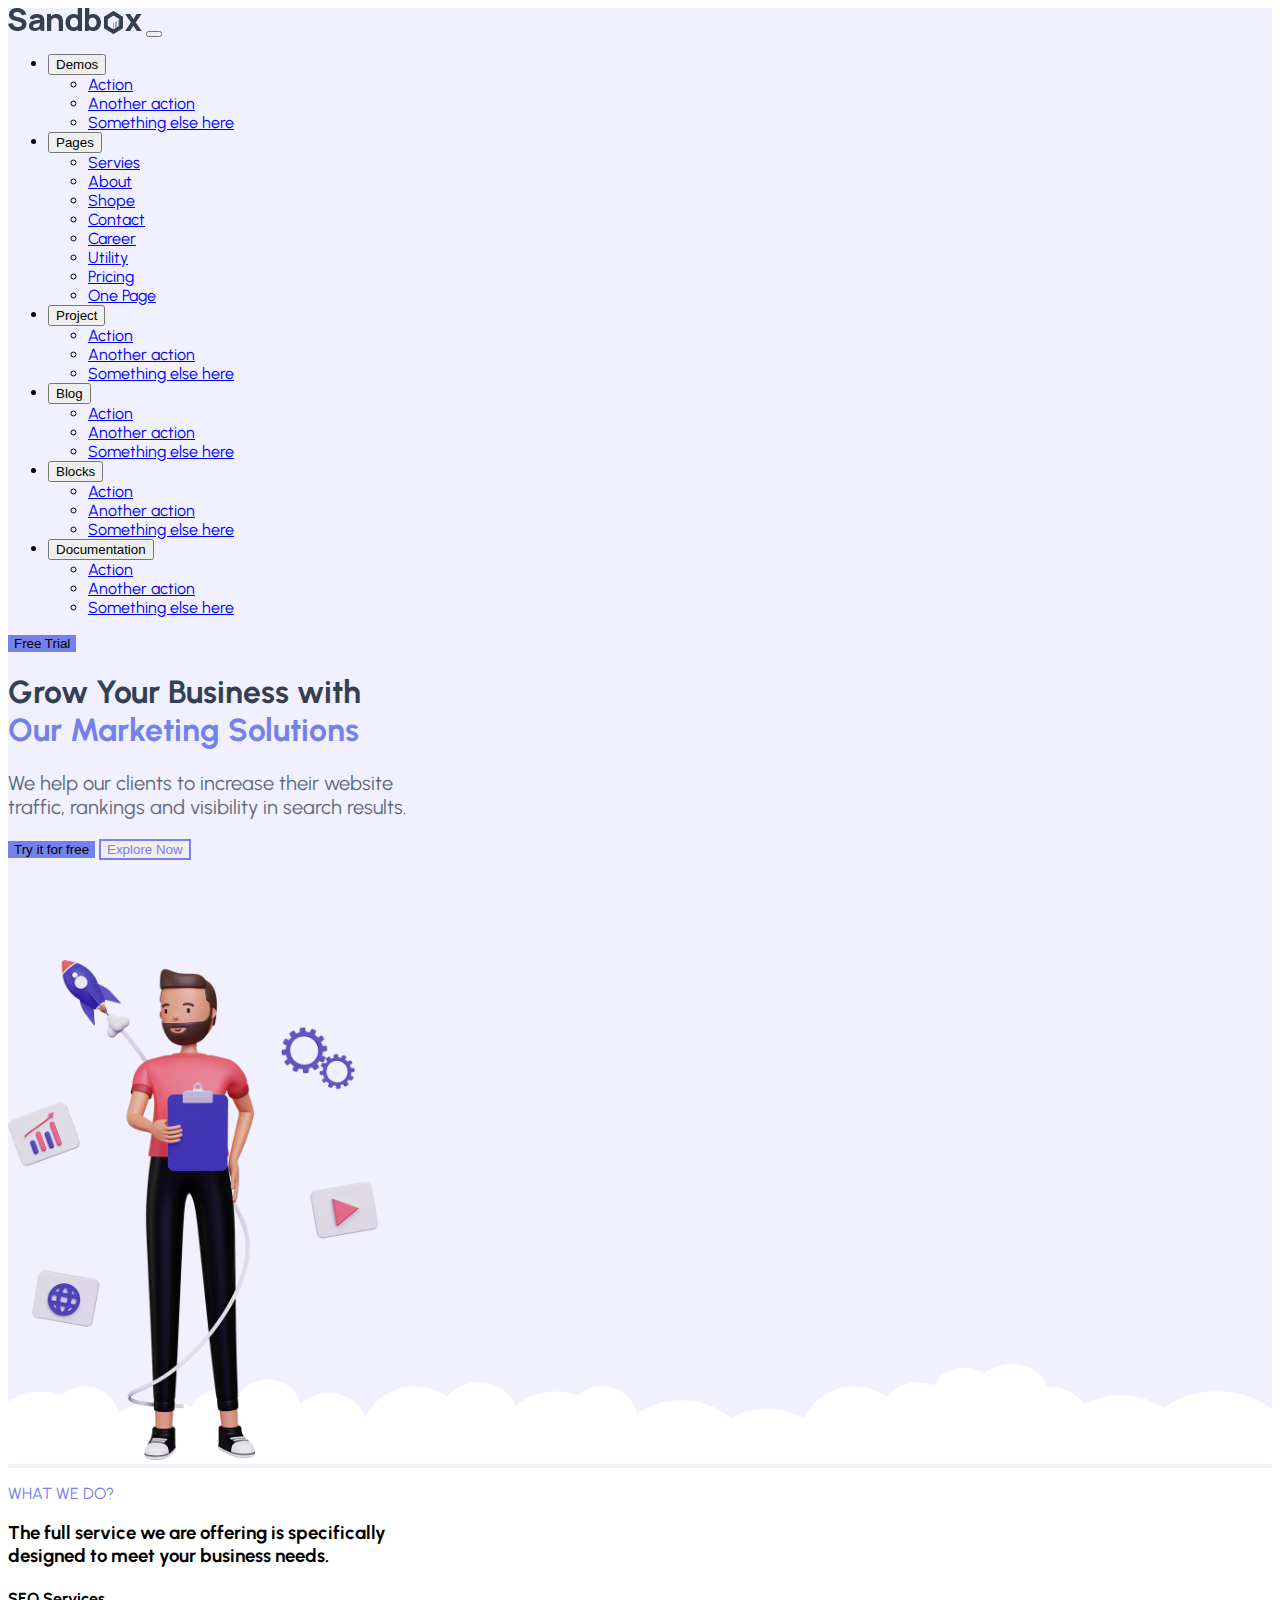
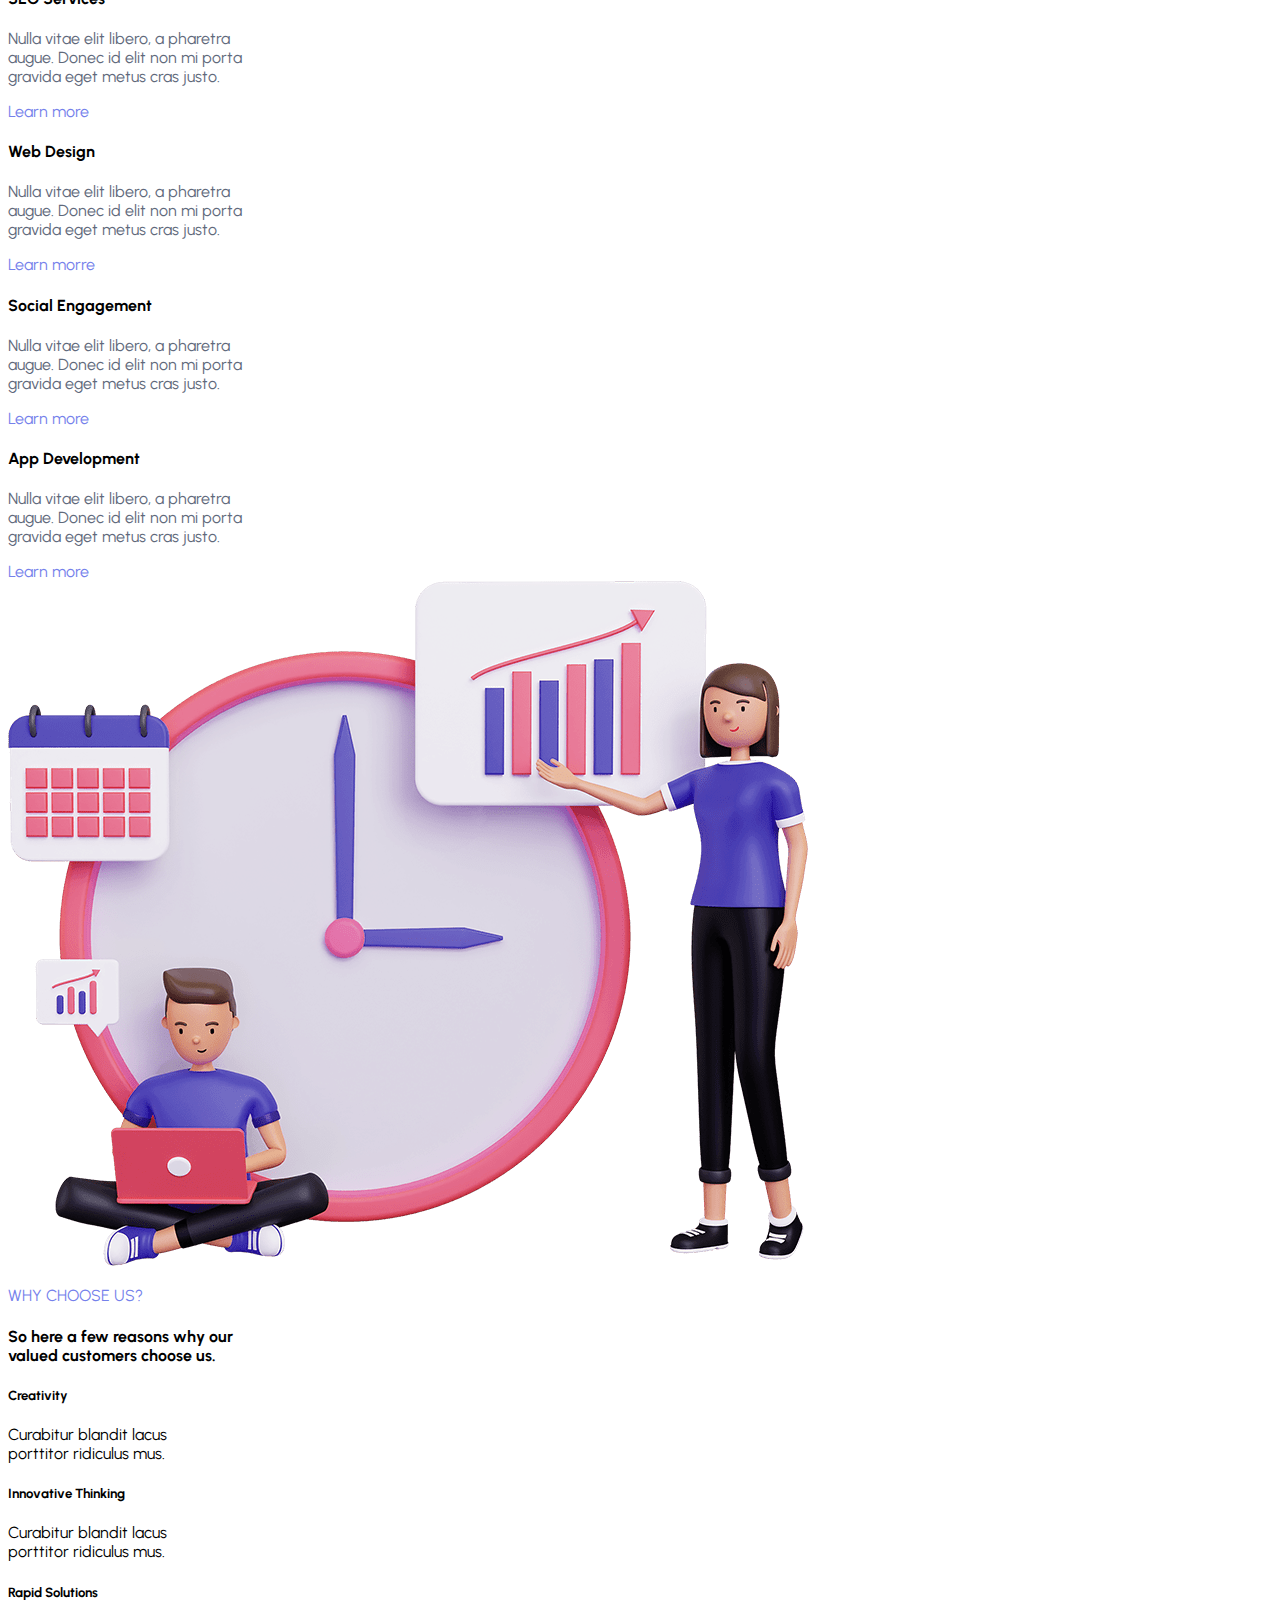
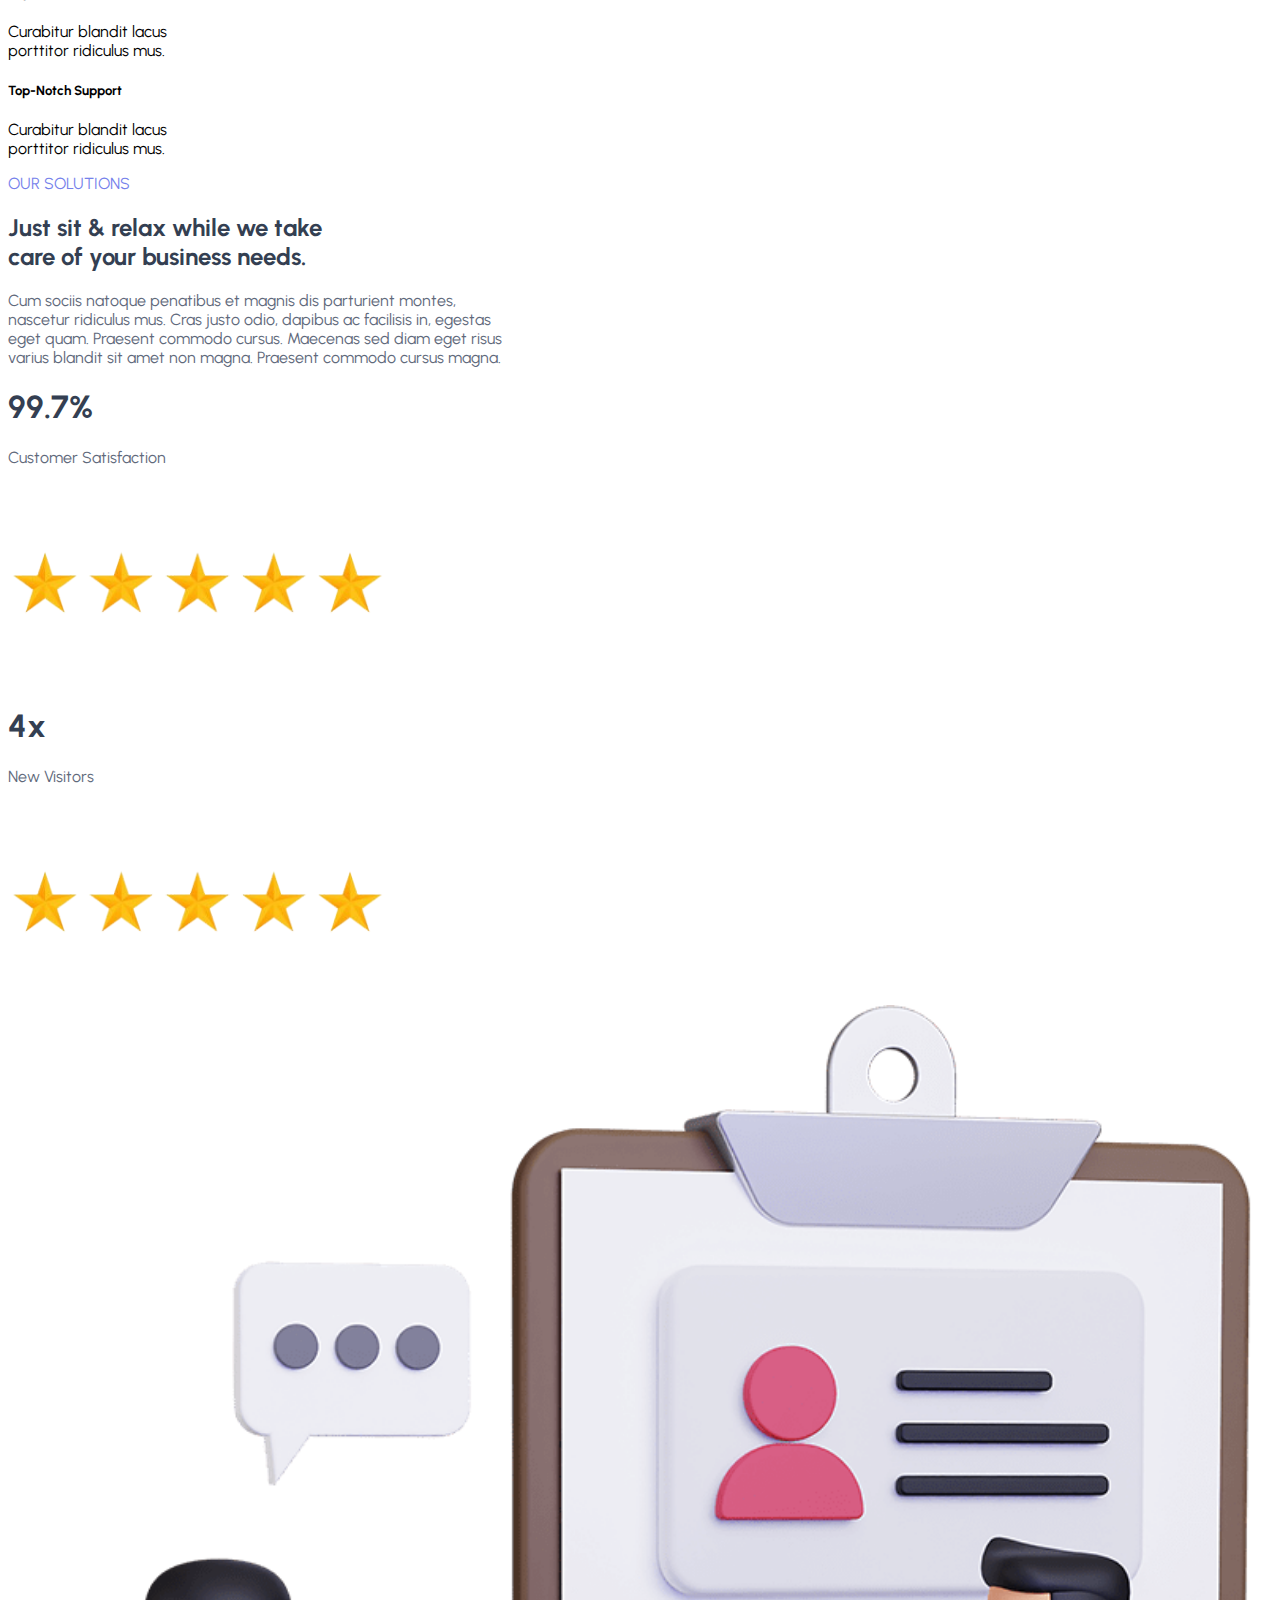
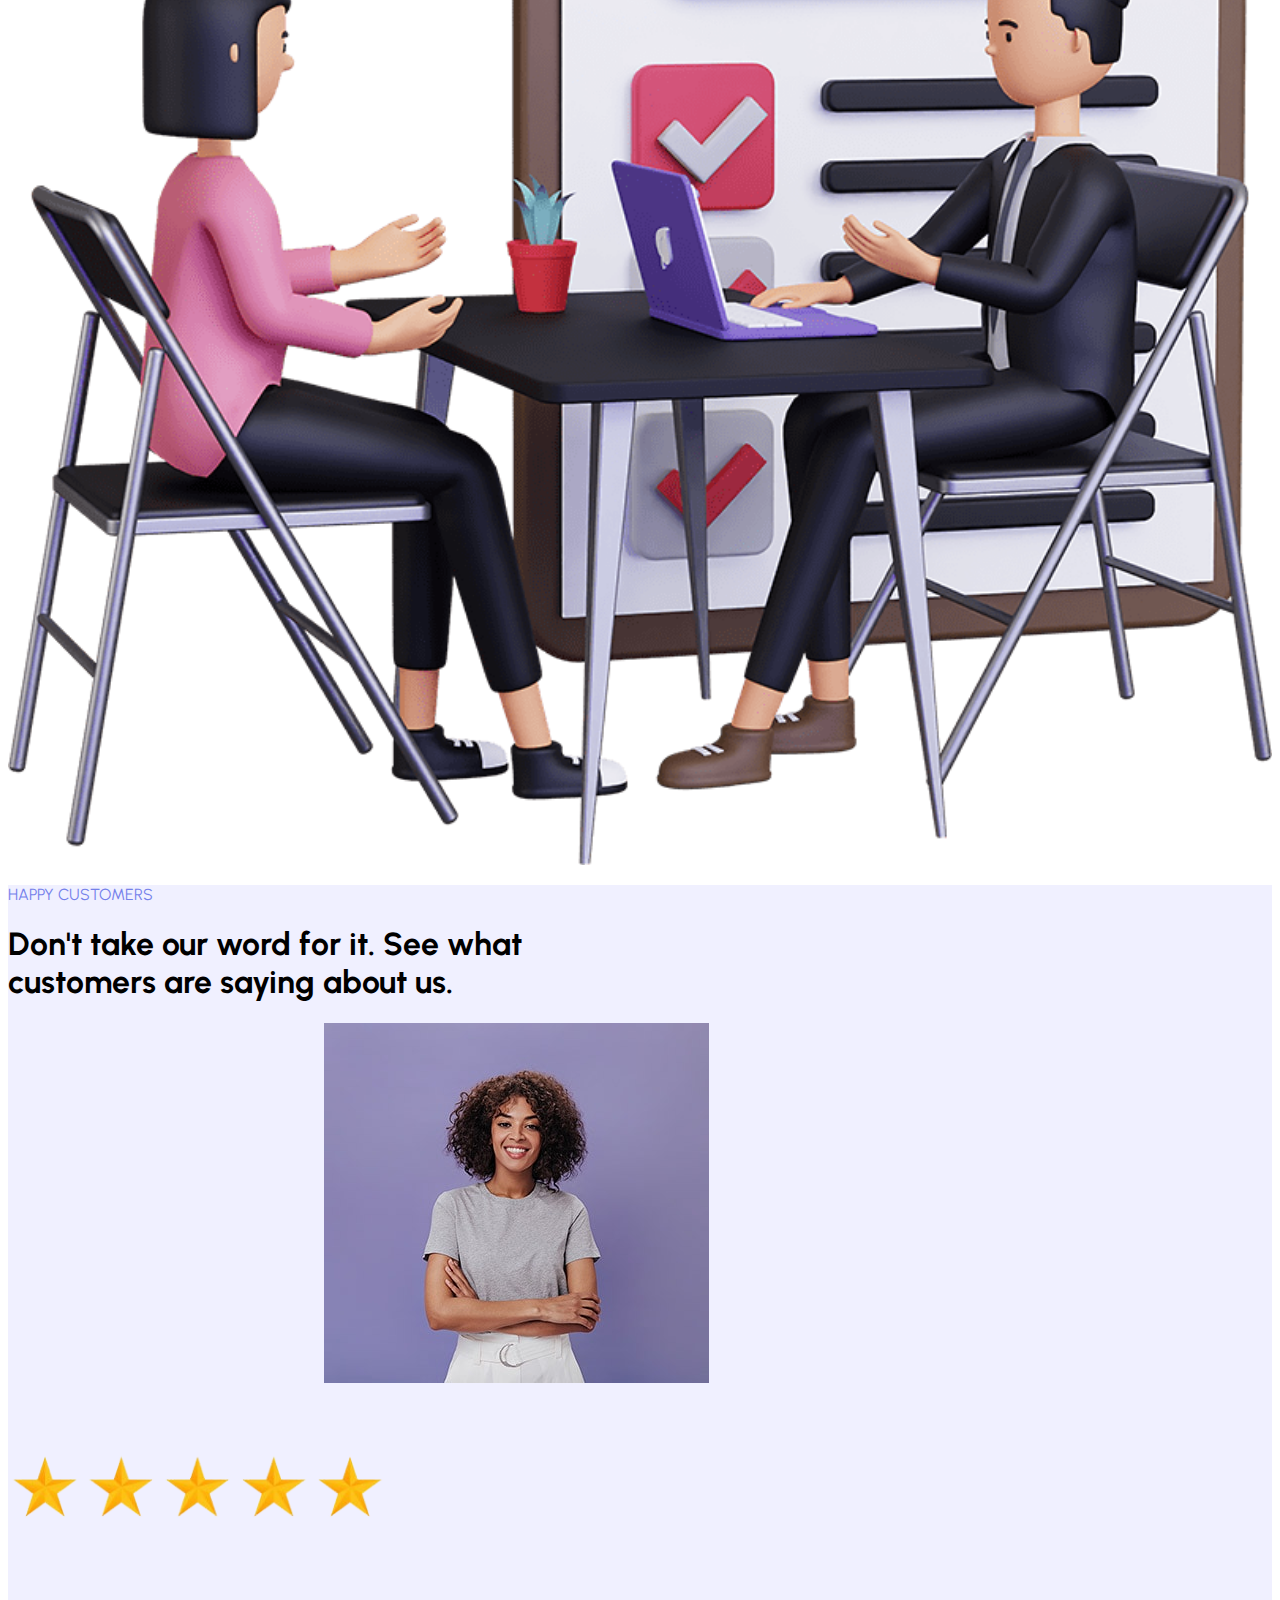
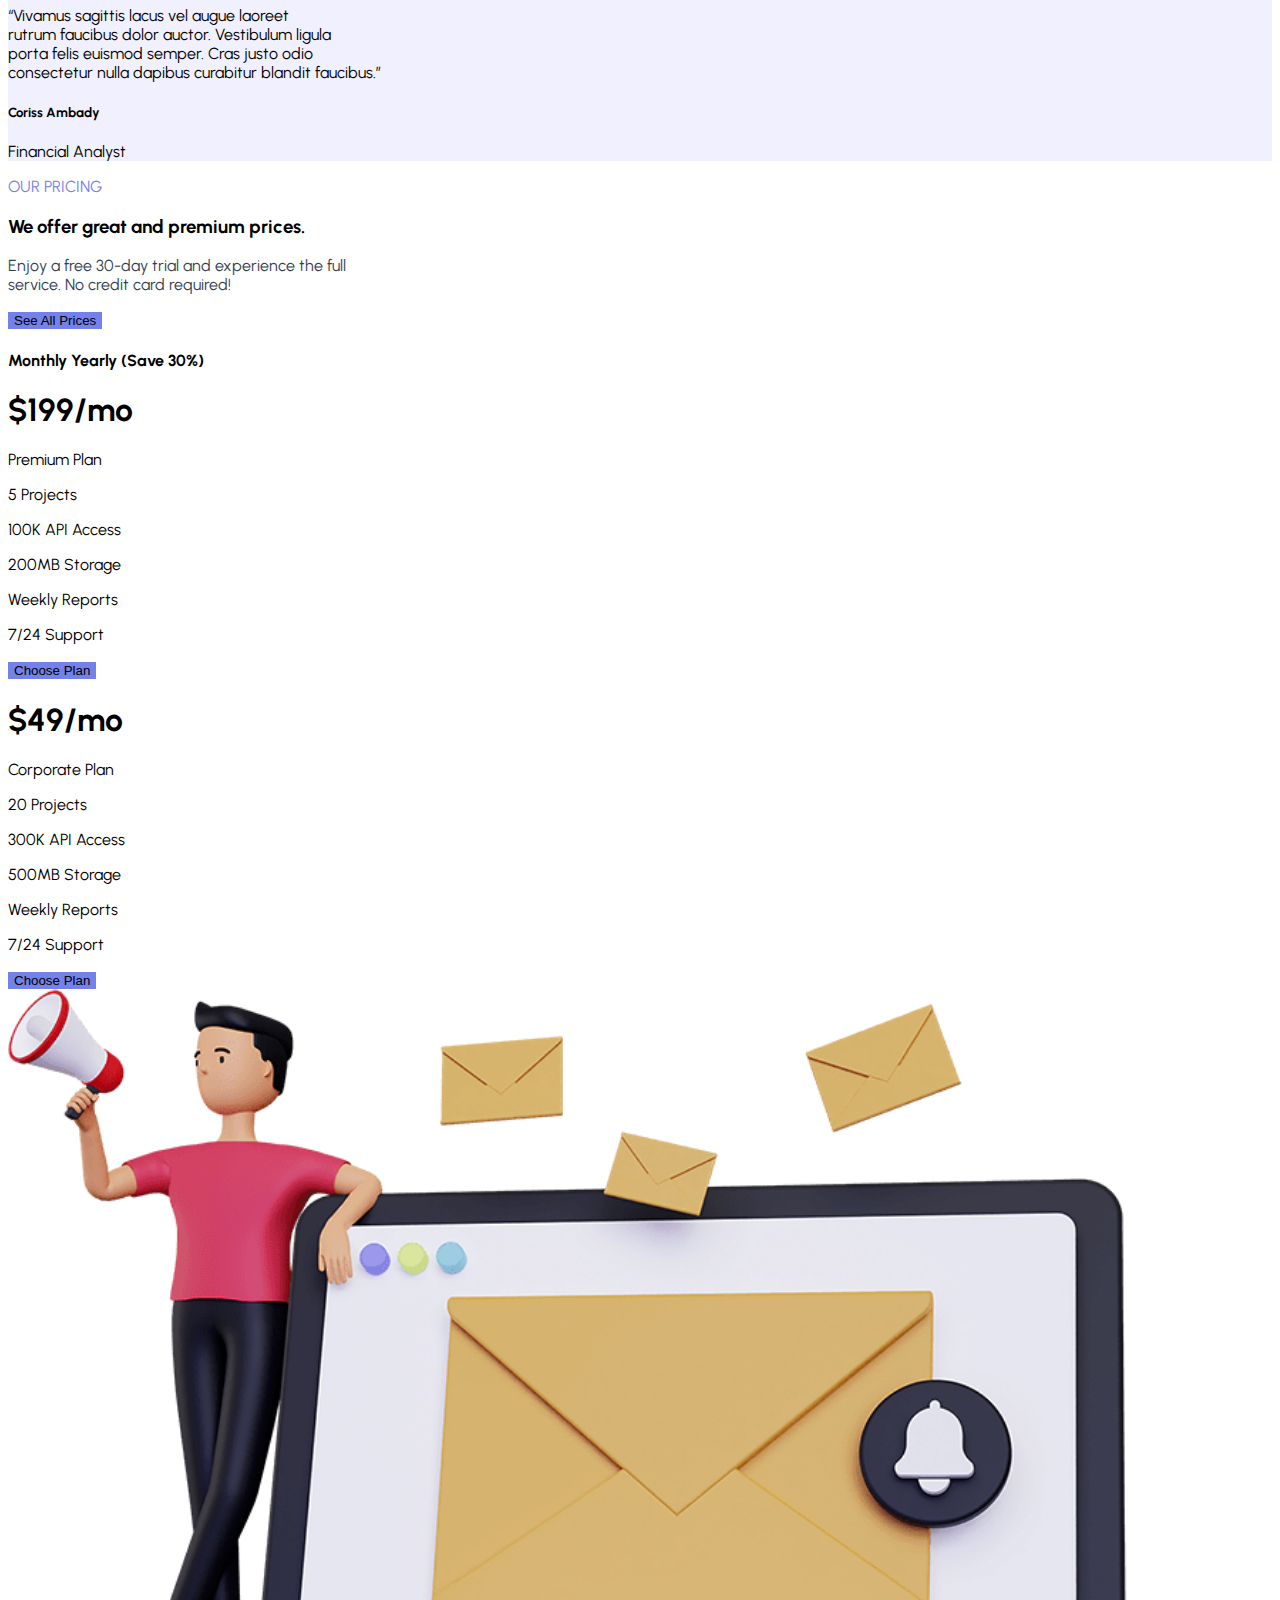
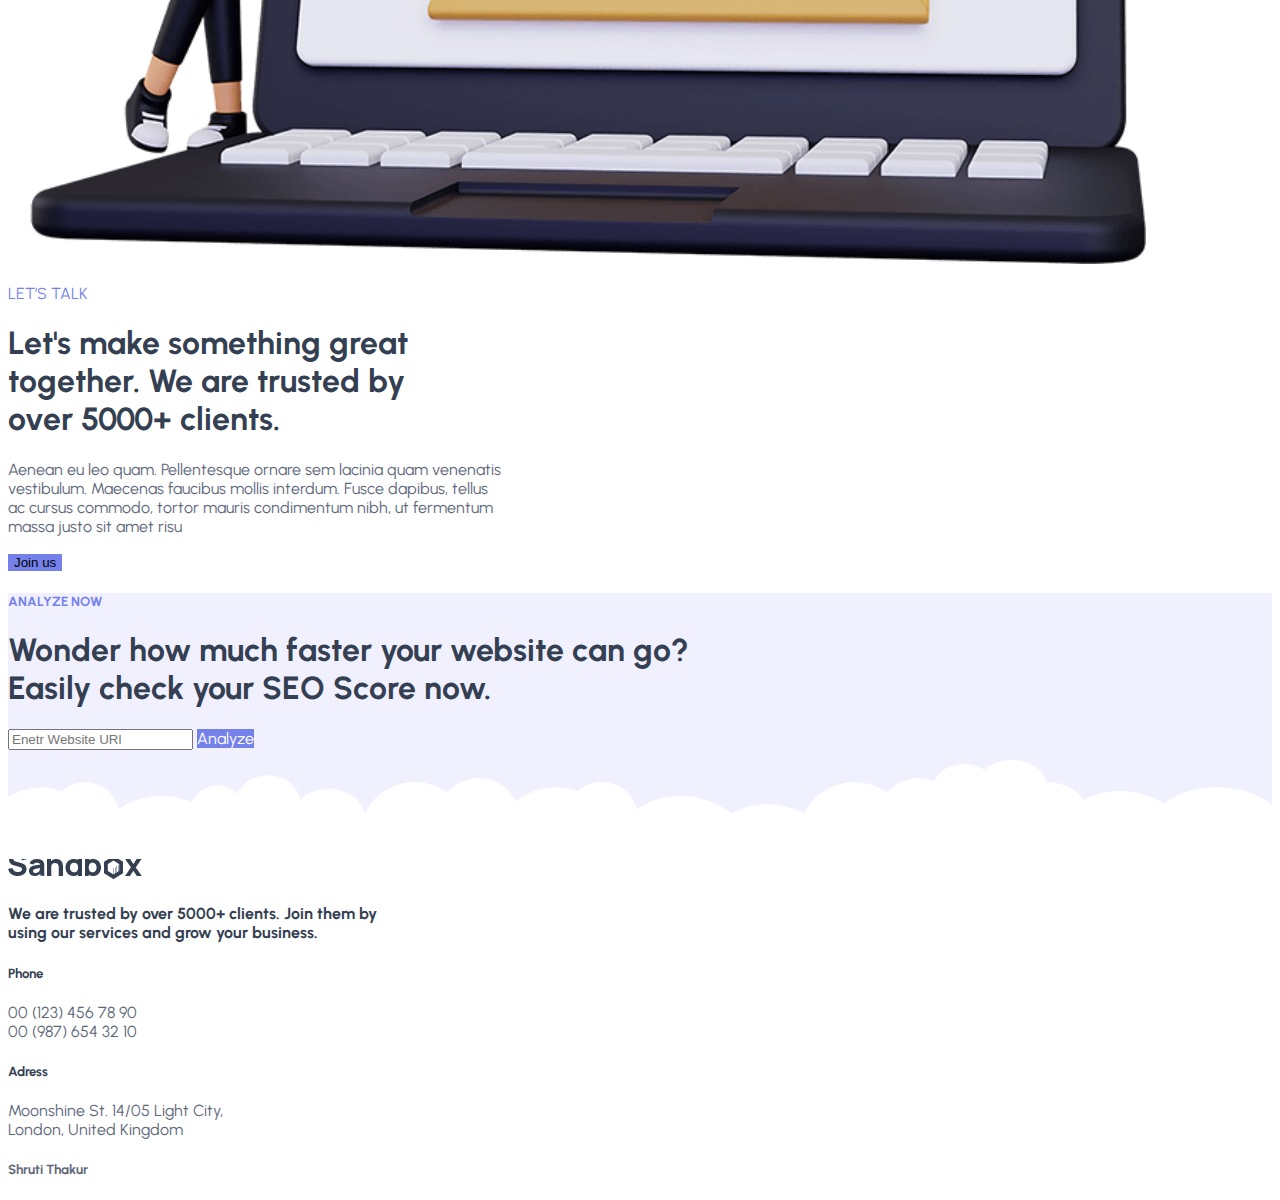
<file: index.html>
<!DOCTYPE html>
<html lang="en">
<head>
    <meta charset="UTF-8">
    <meta name="viewport" content="width=device-width, initial-scale=1.0">
    <title>Document</title>
    <link rel="stylesheet" href="stylesheet.css">
    <link rel="stylesheet" href="responsive.css">
    <link href="https://cdn.jsdelivr.net/npm/bootstrap@5.3.2/dist/css/bootstrap.min.css" rel="stylesheet" integrity="sha384-T3c6CoIi6uLrA9TneNEoa7RxnatzjcDSCmG1MXxSR1GAsXEV/Dwwykc2MPK8M2HN" crossorigin="anonymous">
    <script src="https://cdn.jsdelivr.net/npm/bootstrap@5.3.2/dist/js/bootstrap.bundle.min.js" integrity="sha384-C6RzsynM9kWDrMNeT87bh95OGNyZPhcTNXj1NW7RuBCsyN/o0jlpcV8Qyq46cDfL" crossorigin="anonymous"></script>
    <link rel="stylesheet" href="https://cdnjs.cloudflare.com/ajax/libs/font-awesome/6.5.1/css/all.min.css" integrity="sha512-DTOQO9RWCH3ppGqcWaEA1BIZOC6xxalwEsw9c2QQeAIftl+Vegovlnee1c9QX4TctnWMn13TZye+giMm8e2LwA==" crossorigin="anonymous" referrerpolicy="no-referrer"/>
    <link rel="preconnect" href="https://fonts.googleapis.com">
    <link rel="preconnect" href="https://fonts.gstatic.com" crossorigin>
    <link href="https://fonts.googleapis.com/css2?family=Urbanist:wght@300;400&display=swap" rel="stylesheet">
</head>
<body>
  <div class="clouds">
    <nav class="navbar navbar-expand-md navbar-light bg-light">
        <div class="container">
          <a class="navbar-brand" href="javascript:void(0)"><img src="images/logo-dark.png" alt=""></a>
          <button class="navbar-toggler" type="button" data-bs-toggle="collapse" data-bs-target="#mynavbar">
            <span class="navbar-toggler-icon"></span>
          </button>
          <div class="collapse navbar-collapse" id="mynavbar">
            <ul class="navbar-nav m-auto">
              <li class="nav-item">
                <div class="dropdown">
                  <button class="btn  dropdown-toggle" type="button"  data-bs-toggle="dropdown">
                    Demos
                  </button>
                  <ul class="dropdown-menu">
                    <li><a class="dropdown-item" href="#">Action</a></li>
                    <li><a class="dropdown-item" href="#">Another action</a></li>
                    <li><a class="dropdown-item" href="#">Something else here</a></li>
                  </ul>
                </div>
              </li>
              <li class="nav-item">
                <div class="dropdown">
                  <button class="btn dropdown-toggle" type="button" data-bs-toggle="dropdown" >
                    Pages
                  </button>
                  <ul class="dropdown-menu">
                    <li><a class="dropdown-item" href="#">Servies</a></li>
                    <li><a class="dropdown-item" href="#">About</a></li>
                    <li><a class="dropdown-item" href="#">Shope</a></li>
                    <li><a class="dropdown-item" href="#">Contact</a></li>
                    <li><a class="dropdown-item" href="#">Career</a></li>
                    <li><a class="dropdown-item" href="#">Utility</a></li>
                    <li><a class="dropdown-item" href="#">Pricing</a></li>
                    <li><a class="dropdown-item" href="#">One Page</a></li>
                  </ul>
                </div>
              </li>
              <li class="nav-item">
                <div class="dropdown">
                  <button class="btn  dropdown-toggle" type="button"  data-bs-toggle="dropdown">
                    Project
                  </button>
                  <ul class="dropdown-menu">
                    <li><a class="dropdown-item" href="#">Action</a></li>
                    <li><a class="dropdown-item" href="#">Another action</a></li>
                    <li><a class="dropdown-item" href="#">Something else here</a></li>
                  </ul>
                </div>
              </li>
              <li class="nav-item">
                <div class="dropdown">
                  <button class="btn dropdown-toggle" type="button" data-bs-toggle="dropdown">
                    Blog
                  </button>
                  <ul class="dropdown-menu">
                    <li><a class="dropdown-item" href="#">Action</a></li>
                    <li><a class="dropdown-item" href="#">Another action</a></li>
                    <li><a class="dropdown-item" href="#">Something else here</a></li>
                  </ul>
                </div>
              </li>
              <li class="nav-item">
                <div class="dropdown">
                  <button class="btn dropdown-toggle" type="button"  data-bs-toggle="dropdown" >
                    Blocks
                  </button>
                  <ul class="dropdown-menu">
                    <li><a class="dropdown-item" href="#">Action</a></li>
                    <li><a class="dropdown-item" href="#">Another action</a></li>
                    <li><a class="dropdown-item" href="#">Something else here</a></li>
                  </ul>
                </div>
              </li>
              <li class="nav-item">
                <div class="dropdown">
                  <button class="btn  dropdown-toggle" type="button"  data-bs-toggle="dropdown">
                    Documentation
                  </button>
                  <ul class="dropdown-menu">
                    <li><a class="dropdown-item" href="#">Action</a></li>
                    <li><a class="dropdown-item" href="#">Another action</a></li>
                    <li><a class="dropdown-item" href="#">Something else here</a></li>
                  </ul>
                </div>
              </li>
            </ul>
            <form class="d-flex">
              <button class="btn btn-primary p-3" type="button" style="background-color: rgb(117, 129, 235); border: none;">Free Trial</button>
            </form>
          </div>
        </div>
      </nav>  
 <!-- <nav-end> -->
    <section class="container">
      <div class="row container d-flex">
        <div class="col-lg-6 mt-5  pt-5">
            <h1 class="p-4" style="color:#343f52;">Grow Your Business with <br>
            <span style="color:rgb(117, 129, 235);">Our Marketing Solutions</span></h1>
            <p class="ps-4" style="font-size: 20px; color: #60697b;">We help our clients to increase their website 
            <br> traffic, rankings and visibility in search results.</p>
            <button class="btn btn-primary p-3 ms-4" style="background-color: rgb(117, 129, 235);border: none;"> Try it for free </button>
            <button class="btn p-3 m-3" style="border: 2px solid rgb(117, 129, 235); color:rgb(117, 129, 235) ;"> Explore Now</button>
        </div>
        <div class="col-6 man-img ">
          <img src="images/3d11.png" alt="" style="height:500px;">
      </div>
      </div>
    </section>
    <img src="images/clouds.png" alt="" width="100%">
  </div>
  <!-- <section-end> -->
    <div class="container border-2">
      <div class="row">
        <div class=" text-center mt-5">
          <p class="pt-4" style="color:rgb(117, 129, 235) ;">WHAT WE DO?</p>
          <h3 class="pt-2">The full service we are offering is specifically  <br>designed to meet your business needs.</h3>
        </div>
        <div class=" row text-center d-flex mt-5 pt-5  ">
          <div class="col-md-12 col-lg-3 text-center pt-4 pb-5">
            <i class="fa-solid fa-globe" style="font-size: 50px;  color:rgb(117, 129, 235);"></i>
            <div class=" icon pt-3 ">
              <h4>SEO Services</h4>
              <p class="ms-4 me-4 mt-4" style="color: #60697b;">Nulla vitae elit libero, a pharetra
                <br> augue. Donec id elit non mi porta
                <br> gravida eget metus cras justo.</p>
                <a href="#" style="color:rgb(117, 129, 235);text-decoration: none;">Learn more
                  <i class="fa-solid fa-arrow-right"></i></a>
            </div>
          </div>
          <div class="col-md-12 col-lg-3 text-center pt-4" >
            <i class="fa-solid fa-code"style="font-size: 50px; color:rgb(117, 129, 235);"></i>
            <div class="icon pt-3">
              <h4>Web Design</h4>
              <p class="ms-4 me-4 mt-4" style="color: #60697b;">Nulla vitae elit libero, a pharetra
                <br> augue. Donec id elit non mi porta
                <br> gravida eget metus cras justo.</p>
                <a href="#" style="color:rgb(117, 129, 235); text-decoration: none;">Learn morre
                  <i class="fa-solid fa-arrow-right"></i></a>
            </div>
          </div>
          <div class="col-md-12 col-lg-3  text-center pt-4" >
            <i class="fa-solid fa-users"style="font-size: 50px; color:rgb(117, 129, 235);"></i>
            <div class=" icon pt-3">
              <h4>Social Engagement</h4>
              <p class="ms-4 me-4 mt-4" style="color: #60697b;">Nulla vitae elit libero, a pharetra
                <br> augue. Donec id elit non mi porta
                <br> gravida eget metus cras justo.</p>
                <a href="#" style="color:rgb(117, 129, 235);text-decoration: none;">Learn more
                  <i class="fa-solid fa-arrow-right"></i></a>
            </div>
          </div>
          <div class="col-md-12 col-lg-3  text-center pt-4 ">
            <i class="fa-regular fa-window-restore" style="font-size: 50px; color:rgb(117, 129, 235);"></i>
            <div class="icon pt-3">
              <h4>App Development  </h4>
              <p class="ms-4 me-4 mt-4" style="color: #60697b;;">Nulla vitae elit libero, a pharetra
                <br> augue. Donec id elit non mi porta
                <br> gravida eget metus cras justo.</p>
                <a href="#" style="color:rgb(117, 129, 235);text-decoration: none;">Learn more
                  <i class="fa-solid fa-arrow-right"></i></a>
            </div>
          </div>
        </div>
      </div>
    </div>
    <!-- <section-2 end> -->
     
      <!-- section-3 start -->
      <div class="container  mb-3 mt-5 pt-5">
        <div class="row">
          <div class="col-lg-6 col-md-12 ">
            <img src="images/3d8 (1).png" alt="" style="max-width:100%;">
          </div>
          <div class="col-lg-6 col-md-12 ">
            <div class="row d-flex flex-column  pt-5">
              <p style="color:rgb(117, 129, 235) ;">WHY CHOOSE US?</p>
              <h4>So here a few reasons why our
              <br>valued customers choose us.</h4>
            </div>
            <div class="row d-flex mt-5 ">
              <div class="col-md-12 col-lg-6 d-flex ">
                <div class="mt-2  p-3">
                <i class="fa-solid fa-users"style="font-size: 30px; color:rgb(117, 129, 235);"></i>
                </div>
                <div>
                  <h5 class="pt-3">Creativity</h5>
                  <p>Curabitur blandit lacus <br>
                     porttitor ridiculus mus.</p>
                </div>
              </div>
              <div class="col-md-12 col-lg-6 d-flex  ">
                <div class="mt-2 p-3">
                <i class="fa-solid fa-users"style="font-size: 30px; color:rgb(117, 129, 235);"></i>
                </div>
                <div>
                  <h5 class="pt-3">Innovative Thinking</h5>
                  <p>Curabitur blandit lacus <br>
                     porttitor ridiculus mus.</p>
                </div>
              </div>
            </div>
            <div class="row d-flex">
              <div class="col-md-12 col-lg-6 d-flex ">
                <div class="m-2 p-2">
                <i class="fa-solid fa-boxes-stacked  me-md-3"style="font-size: 30px; color:rgb(117, 129, 235);"></i>
                </div>
                <div>
                  <h5 class="pt-3">Rapid Solutions</h5>
                  <p>Curabitur blandit lacus <br>
                     porttitor ridiculus mus.</p>
                </div>
              </div>
              <div class="col-md-12 col-lg-6 d-flex ">
                <div class="m-2 p-3">
                <i class="fa-solid fa-headphones  me-md-3"style="font-size: 30px; color:rgb(117, 129, 235);"></i>
                </div>
                <div>
                  <h5 class="pt-3">Top-Notch Support</h5>
                  <p>Curabitur blandit lacus <br>
                     porttitor ridiculus mus.</p>
                </div>
              </div>
            </div>
          </div>
        </div>
      </div>
      <!-- <section-3 end> -->

        <!-- <section-4 start> -->
<div class="container ">
<div class="row">
  <div class="col-lg-6 col-md-12 mt-5">
    <p class="ms-4 mt-5" style="color:rgb(117, 129, 235) ;">OUR SOLUTIONS</p>
    <h2 class="ms-4 mt-3" style="color: #343f52;">Just sit & relax while we take
    <br> care of your business needs.</h2>
    <p class="ms-4 m-4" style="color: #60697b;">Cum sociis natoque penatibus et magnis dis parturient montes,
    <br>nascetur ridiculus mus. Cras justo odio, dapibus ac facilisis in, egestas
    <br>eget quam. Praesent commodo cursus. Maecenas sed diam eget risus
    <br>varius blandit sit amet non magna. Praesent commodo cursus magna.</p>
    <div class="d-flex">
      <div class=" col-lg-4 col-md-12 ms-4 ">
      <h1 style="color: #343f52;">99.7%</h1>
      <p class="" style="color: #60697b;">Customer Satisfaction</p>
      <img src="images/google.png" alt="" style="width:30%;">
      </div>
      <div class="col-lg-4 col-md-12" >
      <h1 style="color: #343f52;">4x</h1>
      <p class="mt-2" style="color: #60697b;">New Visitors</p>
      <img src="images/google.png" alt="" style="width:30%;">
      </div>
    </div>
  </div>
  <div class="col-lg-6 col-md-12 ">
    <img src="images/3d5.png" alt="" style="width:100%; height: 85%;">
  </div>
</div> 
   </div>  
    <!-- </section-4 end> -->

    <!-- <section-5 start> -->
  <div class="container rounded-5 mt-4"style="background-color:#f0f0ff ;">
    <div class="row pt-5 pb-5 ">
      <div class="text-center">
        <p style="color:rgb(117, 129, 235) ;">HAPPY CUSTOMERS</p>
        <h1>Don't take our word for it. See what 
          <br>customers are saying about us.
        </h1>
        </div>
          <div class="col-lg-6 col-md-12 d-none d-md-block pt-5">
            <img  class="rounded-circle"style="margin-left:25%;" src="images/about28.jpg" alt="" style="max-width:100%;">
          </div>
          <div class="col-lg-6  col-md-12">
            <div class="colum ms-lg-5 pt-5">
              <img src="images/google.png" alt="" style="width: 30%;">
              <p>“Vivamus sagittis lacus vel augue laoreet 
                <br>rutrum faucibus dolor auctor. Vestibulum ligula 
                <br>porta felis euismod semper. Cras justo odio
                <br> consectetur nulla dapibus curabitur blandit faucibus.”</p>
                <h5 class="mb-1">Coriss Ambady</h5>
                <p class="mb-4">Financial Analyst</p>
            </div> 
          </div>
    </div>
</div>
    <!-- <section-5 end> -->

    <!-- <section-6 start> -->
    <div class="container">
      <div class="row  mt-5 mb-5">
       <div class="col-lg-4 col-md-12 d-flex flex-column justify-content-center align-content-center">
        <p style="color:rgb(117, 129, 235) ;">OUR PRICING</p>
        <h3>We offer great and premium prices.</h3>
        <p style="color:#343f52;">Enjoy a free 30-day trial and experience the full <br>service. No credit card required!</p>
        <div> 
        <button class="btn btn-primary  p-3 m-2" style="background-color: rgb(117, 129, 235);border: none;"> See All Prices </button>
      </div>
      </div>
       <div class="col-lg-8 col-md-12 ">
        <div class="row d-flex justify-content-center align-items-center mt-5">
          <h4 class="p-4 text-end">Monthly
            <i class="fa-solid fa-toggle-on"></i>
            Yearly (Save 30%)</h4>
        <div class="col-lg-4 col-md-12 text-center m-5 shadow p-3 mb-5 bg-body rounded ">
          <div class="sec4">
              <h1 class="text2">$199/mo</h1>
              <p class="text2">Premium Plan</p>
          </div>
          <div class="sec5">
              
              <p class="text2">5 Projects</p>
          </div>
          <div class="sec5">
              
              <p class="text2">100K API Access</p>
          </div>
          <div class="sec5">
              
              <p class="text2">200MB Storage</p>
          </div>
          <div class="sec5">
              
              <p class="text2">Weekly Reports</p>
          </div>
          <div class="sec5">
              
            <p class="text2">7/24 Support</p>
        </div>
          <div class="sec6">
           <button class="btn btn-primary p-3 m-2" style="background-color: rgb(117, 129, 235);border: none;">Choose Plan</button>
          </div>
        </div>
        <div class="col-lg-4  col-md-12 text-center shadow p-3 mb-5 bg-body rounded">
          <div class="sec4">
              <h1 class="text2">$49/mo</h1>
              <p class="text2">Corporate Plan</p>
          </div>
          <div class="sec5">
              
              <p class="text2">20 Projects</p>
          </div>
          <div class="sec5">
              
              <p class="text2">300K API Access</p>
          </div>
          <div class="sec5">
              
              <p class="text2">500MB Storage</p>
          </div>
          <div class="sec5">
              
              <p class="text2">Weekly Reports</p>
          </div>
          <div class="sec5">
              
            <p class="text2">7/24 Support</p>
        </div>
          <div class="sec6">
           <button class="btn btn-primary p-3 m-2" style="background-color: rgb(117, 129, 235);border: none;">Choose Plan</button>
          </div>
        </div>
      </div>
    </div>
    </div>
    </div>
    <!-- <section-6 end> -->

    <!-- <section-7 start> -->
      <div class="container mb-5">
        <div class="row  mt-2 mb-2">
          <div class="col-lg-6 col-md-12">
            <img src="images/3d3.png" alt="" style="width:90%;">
          </div>
          <div class="col-lg-6 col-md-12 p-3 ">
            <p class="pt-4" style="color: rgb(117, 129, 235);">LET’S TALK</p>
            <h1 class="pt-3 pb-4" style="color: #343f52;">Let's make something great
            <br> together. We are trusted by  <br>over 5000+ clients.</h1>
            <p style="color: #60697b;">Aenean eu leo quam. Pellentesque ornare sem lacinia quam venenatis
            <br> vestibulum. Maecenas faucibus mollis interdum. Fusce dapibus, tellus 
            <br>ac cursus commodo, tortor mauris condimentum nibh, ut fermentum
            <br> massa justo sit amet risu</p>
            <button class="btn btn-primary p-3 m-2" style="background-color: rgb(117, 129, 235);border: none;">Join us</button>
          </div>
        </div>
      </div>
    <!-- <section-7 end> -->

<!-- <section-8 start> -->
        <div class="div8 mt-5" style="background-color: #f0f0ff ;">
          <div class="container">
            <div class="text-center pt-5">
              <h5 class="pt-4" style="color:rgb(117, 129, 235) ;">ANALYZE NOW</h5>
              <h1 class="p-3" style="color: #343f52;">Wonder how much faster your website can go?<br> Easily check your SEO Score now.</h1>
              <div class="row d-flex justify-content-center">
                <div class="col-lg-5">
              <div class="input-group mb-3">
                <input type="text" class="form-control" placeholder="Enetr Website URl" aria-label="Recipient's username" aria-describedby="basic-addon2">
                <span class="input-group-text" id="basic-addon2"style="background-color:rgb(117, 129, 235); color:white;">Analyze</span>
              </div>
            </div>
            </div>
            </div>
          </div>
          <img src="images/clouds.png" alt="" style="max-width:100%;">
        </div>
<!-- <section-8 end> -->
  <!-- <section-9 start> -->
  <div class="container mt-5 p-5 border-bottom border-gray">
    <div class="row mt-4">
      <div class="col-lg-6 col-md-12">
        <img src="images/logo-dark.png" alt="">
        <h4 class="mt-4" style="color: #343f52;">We are trusted by over 5000+ clients. Join them by 
        <br> using our services and grow your business.</h4>
      </div>
      <div class="col-lg-6 col-md-12 mt-3 p-3">
        <div class="row">
          <div class="col-lg-6 col-md-12 d-flex">
            <div class="me-4">
              <i class="fa-solid fa-phone-volume"style="font-size: 30px;  color:rgb(117, 129, 235);"></i>
            </div>
            <div>
            <h5 style="color: #343f52;">Phone</h5>
            <p style="color: #60697b;">
              00 (123) 456 78 90
              <br>
              00 (987) 654 32 10
            </p></div>
          </div>
          <div class="col-lg-6 col-md-12 d-flex">
            <div class="me-5">
              <i class="fa-solid fa-location-dot"style="font-size: 30px; color:rgb(117, 129, 235);"></i>
            </div>
            <div>
            <h5 style="color: #343f52;">Adress</h5>
            <p style="color: #60697b;">
              Moonshine St. 14/05 Light City,
            <br> London, United Kingdom
            </p></div>
          </div>
      </div>
      </div>
    </div>
  </div>
  <!-- <section-9 end> -->
    <!-- <footer-div start> -->
    <div class="container">
      <div class="row mt-4">
        <div class="col-lg-6 col-md-12">
          <h5 style="color: #60697b;">Shruti Thakur</h5>
        </div>
        <div class="col-lg-6 col-md-12  text-md-end">
          <a class="m-2" href="#"><i class="fa-brands fa-twitter"style="font-size: 20px; color: #343f52;"></i></a>
          <a class="m-2" href="#"><i class="fa-brands fa-facebook"style="font-size: 20px; color: #343f52;"></i></a>
          <a class="m-2" href="#"><i class="fa-solid fa-globe"style="font-size: 20px; color: #343f52;"></i></a>
          <a class="m-2" href="#"><i class="fa-brands fa-instagram"style="font-size: 20px; color: #343f52;"></i></a>
          <a class="m-2" href="#"><i class="fa-brands fa-youtube"style="font-size: 20px; color: #343f52;"></i></a>
        </div>
      </div>
    </div>
  </body>
</html>
</file>
<file: stylesheet.css>
body
{
    font-family: 'Urbanist', sans-serif;
}
.clouds
{  
    background-color:#f0f0ff ;
}
.man-img img
{
    position: relative;
    top: 100px;
}
.icon a:hover
{
    border-bottom: 1px solid rgb(117, 129, 235);
}
.div8 img
{
    position: relative;
    top: 10px;
}
</file>
<file: responsive.css>
@media(max-width :320px)
{
    .man-img img{
    
    margin-top: 50px;
    height: 70%;
    width: 250px !important;
    }
}
</file>
